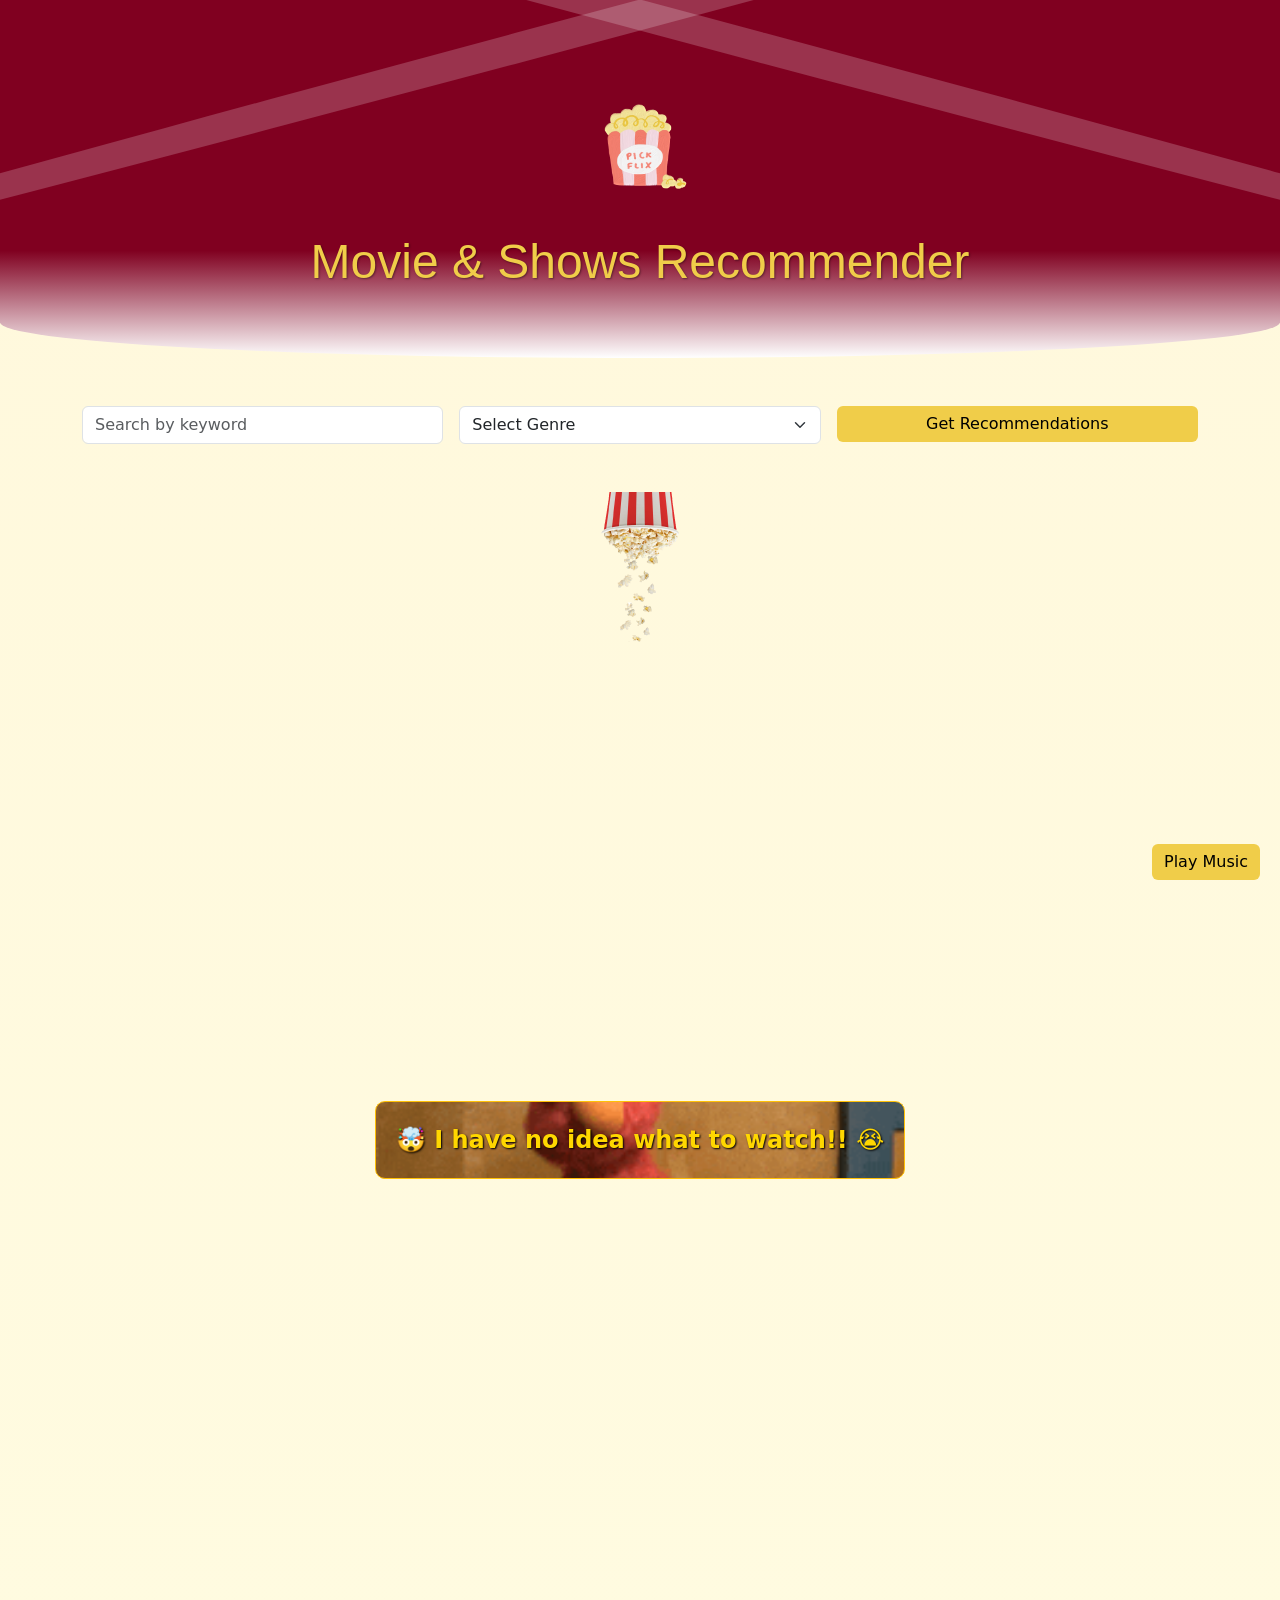
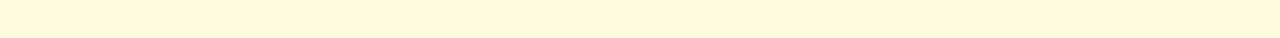
<file: index.html>
<!DOCTYPE html>
<html lang="en">
<head>
    <meta charset="UTF-8">
    <meta name="viewport" content="width=device-width, initial-scale=1">
    <title>Pick Me! – Movie & TV Show Recommender</title>
    <link href="https://cdn.jsdelivr.net/npm/bootstrap@5.3.2/dist/css/bootstrap.min.css" rel="stylesheet">
    <link rel="stylesheet" href="static/style.css">
</head>
<body>

<!-- Background Music -->
<audio id="bg-music" src="static/background.mp3" autoplay loop></audio>

<!-- Music Control Button -->
<button id="music-btn" class="btn btn-custom" style="position: fixed; bottom: 20px; right: 20px; z-index: 1000;">
    Play Music
</button>

<script>
const music = document.getElementById('bg-music');
const btn = document.getElementById('music-btn');

btn.addEventListener('click', () => {
    if (music.paused) {
        music.play();
        btn.textContent = "Pause Music";
    } else {
        music.pause();
        btn.textContent = "Play Music";
    }
});
</script>

<!-- Header -->
<header class="site-header">
    <div class="icon-wrapper" style="position: relative; display: inline-block;">
        <img src="static/icon.png" alt="Site Icon" class="site-icon">
        <img src="static/confetti.gif" alt="Confetti" class="hover-gif">
    </div>
    <h1 class="sparkle-title">Movie & Shows Recommender</h1>
</header>

<!-- Main Container -->
<div class="container my-5">

    <!-- Search & Filter Form -->
    <form id="recommendation-form" method="POST" class="row g-3 mb-4">
        <div class="col-md-4">
            <input type="text" name="search" class="form-control" placeholder="Search by keyword">
        </div>
        <div class="col-md-4">
            <select name="genre" class="form-select">
                <option value="">Select Genre</option>
            </select>
        </div>
        <div class="col-md-4">
            <button type="submit" class="btn btn-custom w-100">Get Recommendations</button>
        </div>
    </form>

    <!-- Recommendations -->
    <div id="recommendations-container">
        
    </div>

    <!-- Popcorn GIF below recommendations -->
    <div class="popcorn-box text-center my-5">
        <img src="static/popcorn.gif" alt="Falling Popcorn">
    </div>

    <!-- "No Idea" Button -->
    <div class="no-idea-container text-center">
        <div class="no-idea btn btn-warning" onclick="goToYouTube()">
            <p>🤯 I have no idea what to watch!! 😭</p>
        </div>
    </div>

</div>

<!-- Sound Effects -->
<audio id="hover-sound" src="static/hover.mp3"></audio>
<audio id="click-sound" src="static/click.mp3"></audio>

<script>
const hoverSound = document.getElementById('hover-sound');
const clickSound = document.getElementById('click-sound');

// Hover effects for buttons, icon, recommendation cards, and the "no-idea" box
document.querySelectorAll('button, .site-icon, .card-custom, .no-idea').forEach(el => {
    el.addEventListener('mouseenter', () => {
        hoverSound.currentTime = 0; // rewind
        hoverSound.play();
    });
});

// Click effects
document.querySelectorAll('button, .site-icon, .card-custom, .no-idea').forEach(el => {
    el.addEventListener('click', () => {
        clickSound.currentTime = 0; // rewind
        clickSound.play();
    });
});
</script>

<script>
// "No Idea" explode + redirect
function goToYouTube() {
    const box = document.querySelector('.no-idea');
    box.classList.add('explode');
    setTimeout(() => {
        window.location.href = 'https://www.youtube.com/@nicoleleee._';
    }, 500);
}

// Static version: the recommendation logic from app.py, running in the browser.
let MOVIES = [], KEYWORDS = {};
const esc = s => String(s ?? '').replace(/[&<>"']/g, c => ({'&':'&amp;','<':'&lt;','>':'&gt;','"':'&quot;',"'":'&#39;'}[c]));
const genreList = m => (m.genres || '').split(',').map(g => g.trim());

function expandKeywords(input) {
    const words = input.toLowerCase().match(/\w+/g) || [];
    const out = new Set();
    for (const w of words) { out.add(w); (KEYWORDS[w] || []).forEach(s => out.add(s)); }
    return [...out];
}

function recommendMovies(keyword, genre, topN = 10) {
    let list = MOVIES.slice();
    if (genre) list = list.filter(m => genreList(m).includes(genre));
    if (keyword && keyword.trim()) {
        const kws = expandKeywords(keyword);
        if (kws.length) {
            const re = new RegExp(kws.map(k => k.replace(/[.*+?^${}()|[\]\\]/g, '\\$&')).join('|'), 'i');
            list = list.filter(m => re.test(m.title || '') || re.test(m.description || '') || re.test(m.genres || ''));
        }
    }
    list.sort((a, b) => (b.rating ?? -Infinity) - (a.rating ?? -Infinity));
    return list.slice(0, topN);
}

function render(recs) {
    const box = document.querySelector('#recommendations-container');
    if (!recs.length) { box.innerHTML = '<h3>No matches — try another word or genre!</h3>'; return; }
    box.innerHTML = '<h3>Top Recommendations</h3><div class="row row-cols-1 row-cols-md-2 row-cols-lg-3 g-4">' +
        recs.map(m => `<div class="col"><div class="card card-custom h-100"><div class="card-body">
            <h5 class="card-title">${esc(m.title)}</h5>
            <p class="card-text"><strong>Genres:</strong> ${esc(m.genres)}</p>
            <p class="card-text"><strong>Rating:</strong> ${esc(m.rating)}</p>
            <p class="card-text">${esc((m.description || '').slice(0, 120))}...</p>
            <a href="${esc(m.link)}" target="_blank" rel="noopener" class="btn btn-sm">View</a>
        </div></div></div>`).join('') + '</div>';
    box.querySelectorAll('.card-custom, a.btn').forEach(el => {
        el.addEventListener('mouseenter', () => { hoverSound.currentTime = 0; hoverSound.play().catch(() => {}); });
        el.addEventListener('click', () => { clickSound.currentTime = 0; clickSound.play().catch(() => {}); });
    });
}

fetch('data.json').then(r => r.json()).then(d => {
    MOVIES = d.movies; KEYWORDS = d.keywords;
    const genres = [...new Set(MOVIES.flatMap(genreList))].filter(Boolean).sort();
    const sel = document.querySelector('select[name="genre"]');
    genres.forEach(g => { const o = document.createElement('option'); o.value = o.textContent = g; sel.appendChild(o); });
});

const form = document.getElementById('recommendation-form');
form.addEventListener('submit', function(e) {
    e.preventDefault();
    const fd = new FormData(form);
    render(recommendMovies(fd.get('search') || '', fd.get('genre') || ''));
});
</script>
<script>
// Play click sound only for "View" buttons
const viewButtons = document.querySelectorAll('a.btn');
viewButtons.forEach(btn => {
    btn.addEventListener('click', () => {
        const clickSound = document.getElementById('click-sound');
        clickSound.currentTime = 0;
        clickSound.play();
    });
});
</script>
</body>
</html>
</file>
<file: static/style.css>
/* Body & cards */
/* Body background gradient */
body {
    background: linear-gradient(to bottom, #fff8dc 0%, #fffbe0 100%);
    cursor: url('/static/cursor.png'), auto; /* keep your custom cursor */
}

.card-title {
    font-weight: bold;
}

.card {
    transition: transform 0.2s;
}

.card:hover {
    transform: scale(1.03);
}

/* Header styling */
.site-header {
    background: linear-gradient(to bottom, #800020 70%, #ffffff 100%);
    text-align: center;
    padding: 60px 20px;
    position: relative;
    overflow: hidden;
    border-bottom-left-radius: 50% 10%;
    border-bottom-right-radius: 50% 10%;
    display: flex;
    align-items: center;
    justify-content: center;
    flex-direction: column;
}

/* Normal yellow with subtle shadow */
.site-header h1.sparkle-title {
    font-family: 'Mofijo', sans-serif;
    font-size: 3rem;
    color: #f0cd49; /* Yellow */
    text-align: center;
    text-shadow: 1px 1px 2px rgba(0,0,0,0.4); /* Subtle shadow */
    position: relative;
    transition: all 0.3s ease;
}

/* Glow and sparkles on hover */
.site-header h1.sparkle-title:hover {
    text-shadow:
        0 0 5px #f0cd49,
        0 0 10px #f0cd49,
        0 0 15px #f0cd49,
        0 0 20px #f0cd49,
        0 0 30px #f0cd49;
}

/* Sparkles using pseudo-elements */
.site-header h1.sparkle-title:hover::before,
.site-header h1.sparkle-title:hover::after {
    content: '✨';
    position: absolute;
    font-size: 2rem;
    animation: sparkleMove 1.5s infinite;
}

.site-header h1.sparkle-title:hover::before {
    left: -50px;
    top: 0;
}

.site-header h1.sparkle-title:hover::after {
    right: -50px;
    top: 0;
}

/* Sparkle animation */
@keyframes sparkleMove {
    0% { transform: translateY(0) scale(1); opacity: 0.8; }
    50% { transform: translateY(-5px) scale(1.2); opacity: 1; }
    100% { transform: translateY(0) scale(1); opacity: 0.8; }
}


.site-header img {
    width: 120px; /* bigger icon */
    height: auto;
    z-index: 1;
    position: relative;
}
.icon-wrapper {
    position: relative;       /* allows GIF to position relative to the icon */
    display: inline-block;
}

.hover-gif {
    display: none;            /* hidden by default */
    position: absolute;
    top: -180px;               /* adjust to sit above the icon */
    left: 50%;
    transform: translateX(-50%);
    width: 10px;              /* size of the GIF */
    height:10px;
    pointer-events: none;     /* so it doesn't block hover */
    z-index: 10;              /* make sure it’s above everything */
    animation: burst 0.5s ease-out forwards; /* animation */
    opacity: 0;               /* start invisible */
}

.icon-wrapper:hover .hover-gif {
    display: block;
    animation: burst 0.5s ease-out forwards; /* trigger on hover */
}

/* Burst animation */
@keyframes burst {
    0% {
        transform: translateX(-50%) translateY(0) scale(0.8);
        opacity: 0;
    }
    50% {
        transform: translateX(-50%) translateY(-20px) scale(1.1);
        opacity: 1;
    }
    100% {
        transform: translateX(-50%) translateY(-40px) scale(1);
        opacity: 1;
    }
}

/* White glow only around the visible parts of the PNG */
.site-icon:hover {
    filter: drop-shadow(0 0 8px white)
            drop-shadow(0 0 12px white)
            drop-shadow(0 0 16px white);
}

/* Curtain-like folds effect */
.site-header::before,
.site-header::after {
    content: '';
    position: absolute;
    width: 200%;
    height: 30px;
    background: rgba(255, 255, 255, 0.2);
    top: 0;
    left: -50%;
    transform: rotate(-15deg);
    border-radius: 50%;
}

.site-header::after {
    transform: rotate(15deg);
}

.btn-custom {
    background-color: #f0cd49; /* yellow */
    color: black;               /* text color */
    border: none;               /* remove border if you like */
    transition: 0.3s;           /* smooth hover */
}

.btn-custom:hover {
    background-color: #e6c233; /* slightly darker yellow on hover */
    color: black;
}

.card-custom {
    background-color: #800020; /* Burgundy Red */
    color: white;              /* Text color inside */
    border: none;              /* Optional: remove card border */
    transition: transform 0.2s, box-shadow 0.3s;
}

.card-custom:hover {
    transform: scale(1.03);
    box-shadow: 0 0 15px rgba(255, 255, 255, 0.6); /* subtle glow on hover */
}

.card-custom .btn {
    background-color: #f0cd49; /* yellow buttons inside card */
    color: black;
}

.card-custom .btn:hover {
    background-color: #e6c233; /* darker yellow hover */
}

.card-custom .card-title {
    color: #FFD700; /* Yellow text */
    -webkit-text-stroke: 1px black; /* Black border */
    text-shadow: 1px 1px 2px black; /* Optional subtle shadow */
    font-weight: bold;
}

/* Titles in recommendation cards */
.card-custom .card-title {
    color: #FFD700; /* Yellow text */
    -webkit-text-stroke: 1px black; /* Black border */
    text-shadow: 1px 1px 2px black;
    font-weight: bold;
    transition: all 0.3s ease-in-out;
    position: relative;
    display: inline-block;
}

/* Glow + Sparkle on hover */
.card-custom .card-title:hover {
    text-shadow: 0 0 10px #FFD700, 0 0 20px #FFD700, 0 0 30px #FFA500;
}

/* Sparkle effect using pseudo-elements */
.card-custom .card-title::after {
    content: "✨";
    position: absolute;
    top: -10px;
    right: -20px;
    opacity: 0;
    transition: opacity 0.3s ease-in-out;
}

.card-custom .card-title:hover::after {
    opacity: 1;
}

/* Container to center the box */
.no-idea-container {
    display: flex;
    justify-content: center;
    align-items: center;
    height: 100vh;
    width: 100%;
}

/* GIF box */
.no-idea {
    display: inline-block;
    text-align: center;
    font-size: 1.5rem;
    font-weight: bold;
    color: #FFD700; /* yellow text */
    text-shadow: 1px 1px 2px black;
    cursor: pointer;
    position: relative;

    /* GIF background */
    background-image: url('/static/explosion.gif'); 
    background-size: cover;
    background-repeat: no-repeat;
    background-position: center;

    border-radius: 10px;
    padding: 20px; 
    transition: transform 0.3s ease-out;
}

/* Exploding effect triggered by class */
.no-idea.explode {
    animation: explode 0.5s forwards;
}

@keyframes explode {
    0% {
        transform: scale(1);
        opacity: 1;
    }
    50% {
        transform: scale(1.3) rotate(10deg);
        opacity: 0.8;
    }
    100% {
        transform: scale(1.5) rotate(-10deg);
        opacity: 0;
    }
}

.no-idea p {
    margin: 0;
    padding: 0;
}

.popcorn-box {
    display: flex;
    justify-content: center;   /* center horizontally */
    margin-top: 20px;          /* space below the title */
}

.popcorn-box img {
    width: 150px;              /* adjust size to fit header nicely */
    height: auto;              /* maintain aspect ratio */
}

/* Container for the icon and GIFs */
.icon-gif-container {
    position: relative;
    display: inline-block;
}

/* GIFs hidden by default */
.icon-gif-container .hover-gif {
    display: none;
    position: absolute;
    top: 50%;
    left: 50%;
    transform: translate(-50%, -50%);
    width: 150px; /* adjust as needed */
    pointer-events: none; /* so GIF doesn't block hover */
    z-index: 10;
}

/* Show GIFs on hover */
.icon-gif-container:hover .hover-gif {
    display: block;
}
</file>
